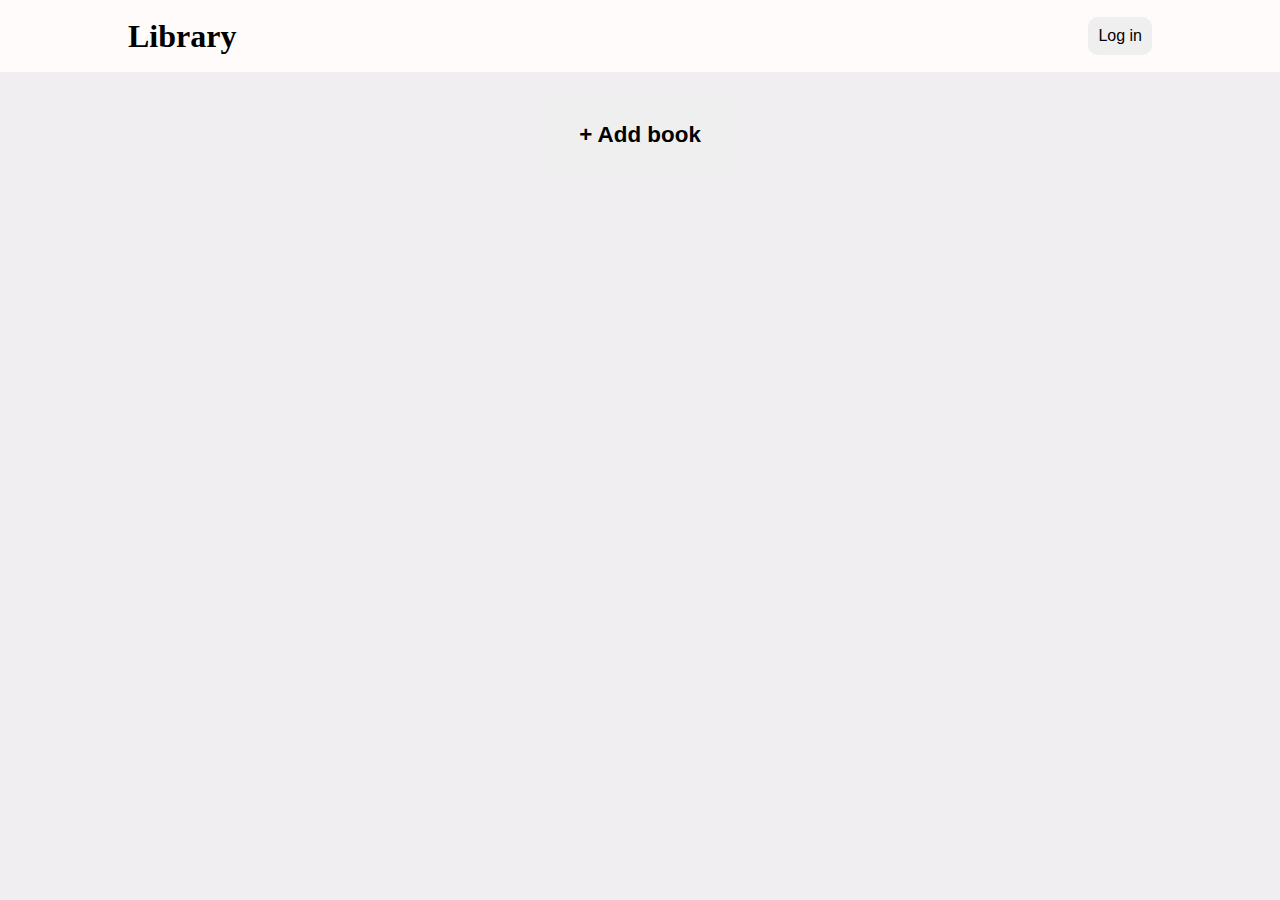
<file: book objects/index.html>
<!DOCTYPE html>
<html lang="en">

<head>
   <meta charset="UTF-8">
   <meta http-equiv="X-UA-Compatible" content="IE=edge">
   <meta name="viewport" content="width=device-width, initial-scale=1.0">
   <title>Document</title>

   <link rel="stylesheet" href="style.css">
</head>


<body>
   <section class="header">
      <h1>Library</h1>
      <button class="log-in">Log in</button>
   </section>
   <section class="xd">
      <button id="show-box">+ Add book</button>
   </section>
   <section class="main">
      <!-- <div class="book">
         <p>"The hobbit"</p>
         <p>J.R.R. Tolkien</p>
         <p>356 pages</p>
         <button>Read</button>
         <button>Remove</button>
      </div>
      <div class="book">
         <p>"Game of Thrones"</p>
         <p>George R. R. Matrin</p>
         <p>694 pages</p>
         <button>Read</button>
         <button>Remove</button>
      </div>
      <div class="book">
         <p>"Naruto"</p>
         <p>J.R.R. Tolkien</p>
         <p>35 pages</p>
         <button>Read</button>
         <button>Remove</button>
      </div> -->
   </section>
   <section class="inputs inactive">
      <div class="inputs-box">
         <p>New Book</p>
         <input type="text" placeholder="Title" id="title">
         <input type="text" placeholder="Author" id="author">
         <input type="number" placeholder="Pages" id="pages">
         <div class="checkbox">
            <span>Read?</span>
            <input type="checkbox" id="checkbox">
         </div>
         <div class="buttons">
            <button id="cancel" type="reset">Cancel</button>
            <button id="submit" type="button">Sumbit</button>
         </div>
         <p id="invalid-input" class="inactive">Fill in every input</p>
      </div>
   </section>
   <script src="script.js"></script>
</body>

</html>
</file>
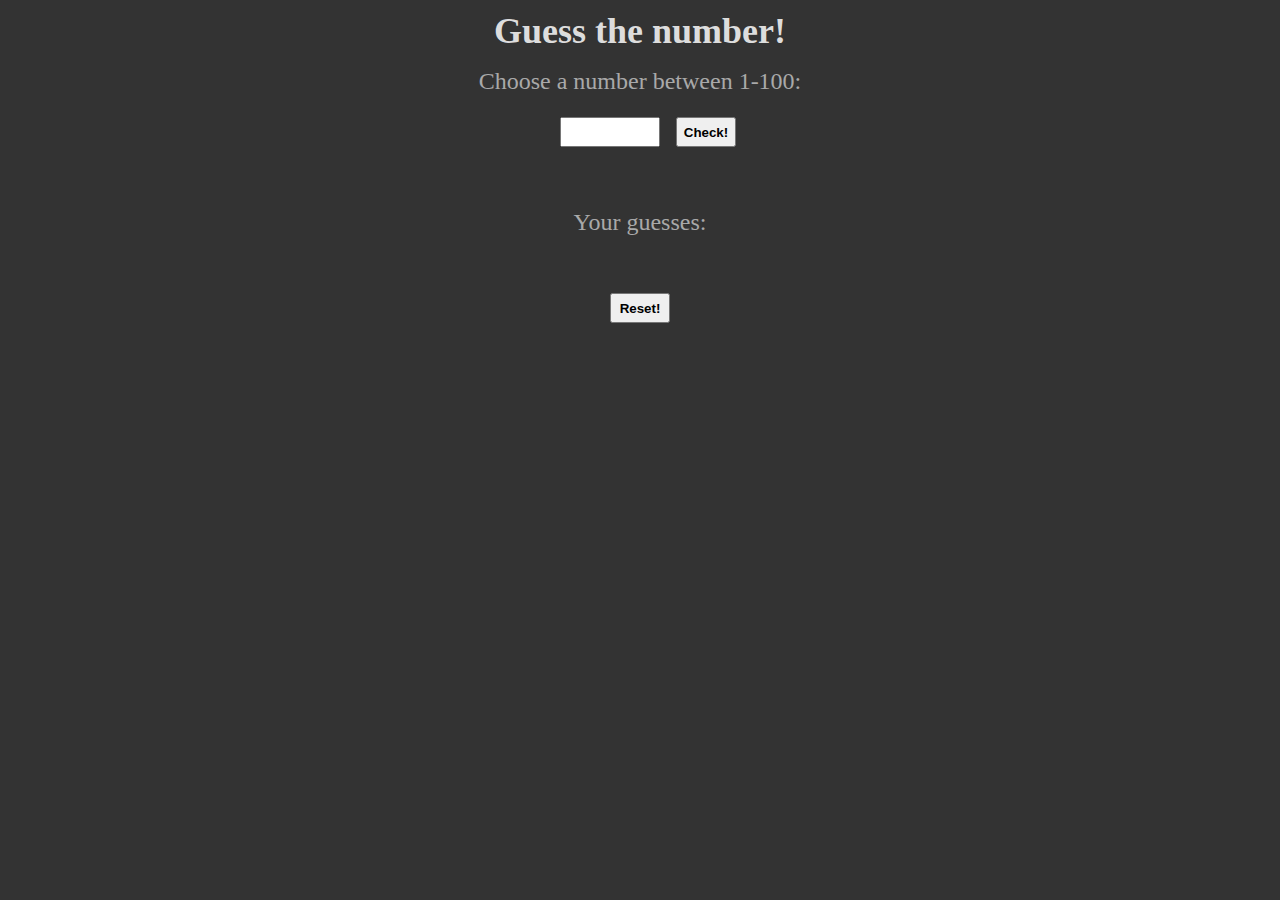
<file: Guess Game/index.html>
<!DOCTYPE html>
<html lang="en">

<head>
   <meta charset="UTF-8">
   <meta http-equiv="X-UA-Compatible" content="IE=edge">
   <meta name="viewport" content="width=device-width, initial-scale=1.0">
   <title>Guess the number</title>
   <link rel="stylesheet" href="style.css">
</head>

<body>
   <h1>Guess the number!</h1>
   <p>Choose a number between 1-100:</p>
   <div class="input">
      <input type="number" name="Guess the number" id="num">
      <button class="check">Check!</button>
   </div>
   <div class="result">
      <p class="message"></p>
   </div>
   <div class="types">
      <p class="types-title">Your guesses:</p>
      <p class="guesses"></p>
   </div>
   <button class="reset">Reset!</button>
   <p class="finish-info"></p>

   </div>
   <script src="script.js"></script>
</body>

</html>
</file>
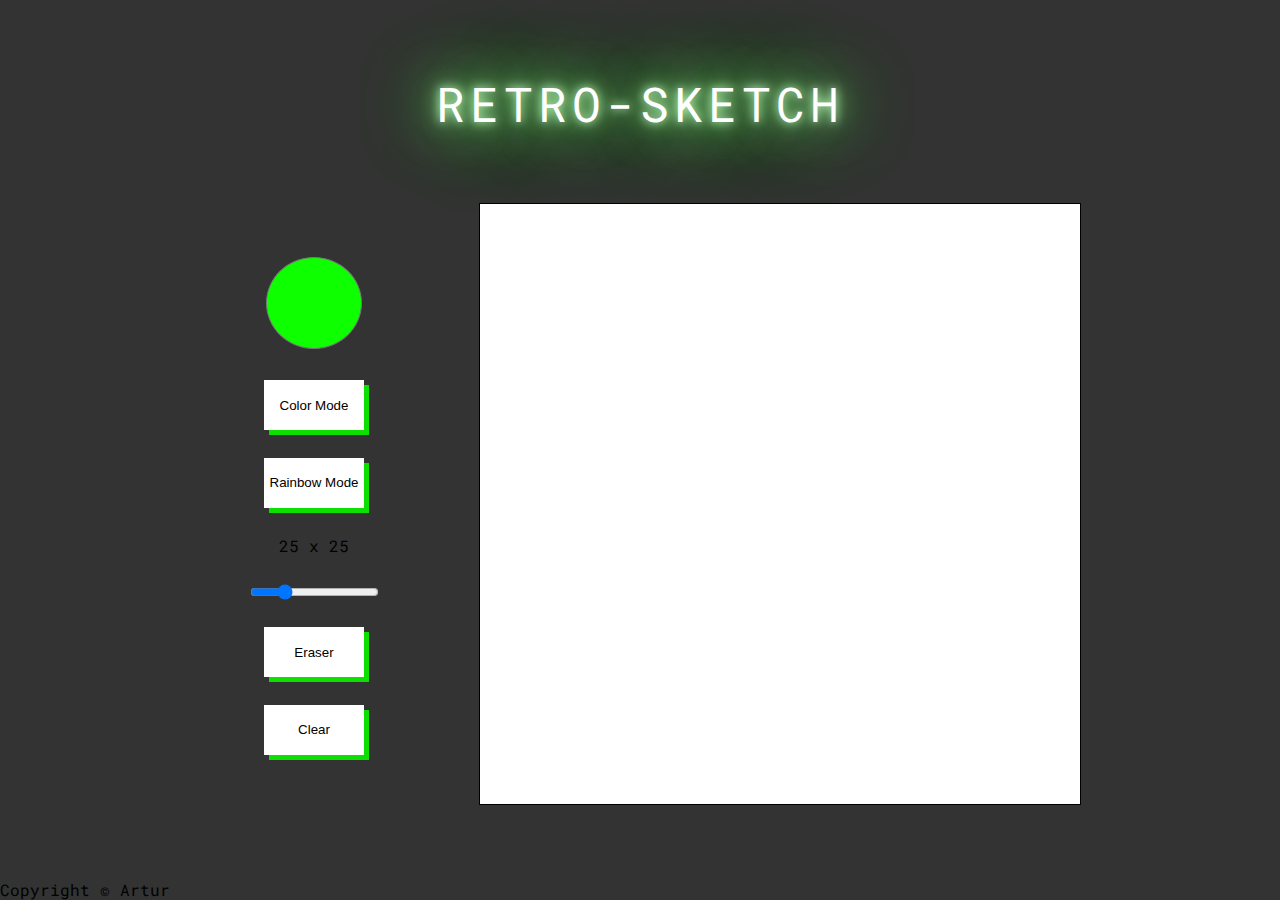
<file: sketcher/index.html>
<!DOCTYPE html>
<html lang="en">

<head>
   <meta charset="UTF-8">
   <meta http-equiv="X-UA-Compatible" content="IE=edge">
   <meta name="viewport" content="width=device-width, initial-scale=1.0">
   <title>Sketcher</title>
   <link rel="preconnect" href="https://fonts.googleapis.com">
   <link rel="preconnect" href="https://fonts.gstatic.com" crossorigin>
   <link href="https://fonts.googleapis.com/css2?family=Roboto+Mono:wght@400;700&display=swap" rel="stylesheet">
   <link rel="stylesheet" href="style.css">
</head>

<body>
   <section class="header">
      <h1>RETRO-SKETCH</h1>
   </section>
   <section class="main">
      <div class="menu">
         <input id="input-color" type="color" value="#0DFF00">
         <button id="color">Color Mode</button>
         <button id="rainbow">Rainbow Mode</button>
         <p id="range-display">25 x 25</p>
         <input id="input-range" type="range" min="1" max="100" value="25">
         <button id="eraser">Eraser</button>
         <button id="clear">Clear</button>
      </div>
      <div class="workspace"></div>
   </section>
   <section class="footer">
      <p>Copyright &copy; Artur</p>
   </section>

   <script src="script.js"></script>

</body>

</html>
</file>
<file: book objects/style.css>
* {
	margin: 0;
	padding: 0;
	box-sizing: border-box;
}
body {
	background-color: #f0eef1;
	font-size: 12px;
}

.header {
	display: flex;
	justify-content: space-between;
	align-items: center;
	padding: 0 10%;
	height: 8vh;
	background-color: #fffbfb;
}
h1 {
	font-size: 2rem;
}
.log-in {
	padding: 10px;
	font-size: 1rem;
	border: none;
	border-radius: 10px;
}
.log-in:hover {
	cursor: pointer;
}

.main {
	display: grid;
	justify-content: center;
	grid-gap: 50px;
	padding: 20px 100px;
	grid-template-columns: repeat(auto-fit, 400px);
	/* grid-template-columns: repeat(auto-fit, minmax(400px, 1fr)); */
	/* grid-template-rows: 200px 200px; */
}
.xd {
	padding: 20px;
	display: flex;
	justify-content: center;
	align-items: center;
}
#show-box {
	padding: 30px;
	font-weight: bold;
	font-size: 1.4rem;
	border: none;
}
#show-box:hover {
	cursor: pointer;
}
.book {
	padding: 20px;
	display: flex;
	flex-direction: column;
	align-items: center;
	justify-content: space-evenly;
	height: 300px;
	background-color: #fffbfb;
	border-radius: 20px;
	box-shadow: 0px 0px 3px black;
}
.book button {
	width: 80%;
	font-size: 1rem;
	padding: 10px;
}
.active-button {
	background-color: lime;
}
.not-active-button {
	background-color: tomato;
}
.book p {
	font-size: 1.5rem;
}

.inputs {
	position: absolute;
	top: 400px;
	left: 50%;
	transform: translate(-50%);
	font-size: 1.5rem;
}
.inputs-box {
	padding: 20px;
	display: flex;
	flex-direction: column;
	align-items: center;
	justify-content: space-evenly;
	height: 400px;
	width: 400px;
	background-color: #333;
	color: white;
	border-radius: 20px;
}
.inactive {
	display: none;
}

input {
	width: 80%;
	font-size: 1rem;
	padding: 5px;
	background-color: #f0eef1;
}
.checkbox {
	display: flex;
	align-items: center;
	justify-content: center;
	line-height: 1rem;
	gap: 10px;
}
#checkbox {
	width: 20px;
	height: 20px;
}
#cancel,
#submit {
	margin: auto;
	height: 50px;
	width: 150px;
	border-radius: 10px;
	background-color: #f0eef1;
	text-align: center;
}
.bigger {
	height: 454px;
}
#invalid-input {
	color: red;
}
</file>
<file: Guess Game/style.css>
* {
	margin: 0;
	padding: 0;
	box-sizing: border-box;
}
body {
	background-color: #333;
}

h1 {
	padding: 10px;
	font-size: 36px;
	color: #ddd;
	text-align: center;
}
p {
	padding: 6px;
	font-size: 24px;
	color: rgb(169, 169, 169);
	text-align: center;
}
.input {
	display: flex;
	justify-content: center;
}
input {
	margin: 16px;
	width: 100px;
	height: 30px;
}
.check {
	height: 30px;
	width: 60px;
	align-self: center;
	font-weight: bold;
	transition: background-color 0.3s;
}
.check:hover {
	cursor: pointer;
	background-color: gold;
	border: none;
}
.result {
	height: 40px;
}
.types {
	height: 90px;
}
.reset {
	display: block;
	margin: auto;
	height: 30px;
	width: 60px;
	font-weight: bold;
	transition: background-color 0.3s;
}
.reset:hover {
	cursor: pointer;
	background-color: greenyellow;
	border: none;
}
</file>
<file: sketcher/style.css>
* {
	margin: 0;
	padding: 0;
	box-sizing: border-box;
}

body {
	font-family: 'Roboto Mono';
	display: flex;
	height: 100vh;
	flex-direction: column;
	justify-content: space-between;
	background-color: #333;
}

h1 {
	padding-top: 80px;
	font-size: 48px;
	line-height: 100%;
	letter-spacing: 5px;
	text-align: center;
	font-weight: normal;
	color: white;
	text-shadow: 0 0 10px rgb(198, 255, 195), 0 0 20px rgb(157, 255, 152),
		0 0 50px rgb(124, 255, 117), 0 0 80px rgb(71, 255, 61),
		0 0 100px rgb(13, 255, 0);
}

.main {
	display: flex;
	justify-content: center;
	gap: 50px;
}
.menu {
	margin: 50px;
	display: flex;
	flex-direction: column;
	align-items: center;
	justify-content: space-between;
}
#input-color {
	width: 100px;
	height: 100px;
	appearance: none;
	background-color: transparent;
	border: none;
	cursor: pointer;
}
#input-color::-webkit-color-swatch {
	overflow: hidden;
	border-radius: 50%;
}

.workspace {
	margin: 0;
	padding: 0;
	width: 602px;
	height: 602px;
	background-color: #fff;
	font-size: 0px;
	border: 1px solid black;
}

.mini-box {
	display: inline-block;
	margin: 0;
	padding: 0;
	background-color: #fff;
}

button {
	width: 100px;
	height: 50px;
	background-color: #fff;
	box-shadow: 5px 5px 0 #0ddf00;
	border: none;
	cursor: pointer;
	transition: transform 0.3s;
}

button:hover {
	transform: scale(1.1);
}

.active {
	background-color: #0ddf00;
	border: none;
	box-shadow: 5px 5px 0 #fff;
}
</file>
